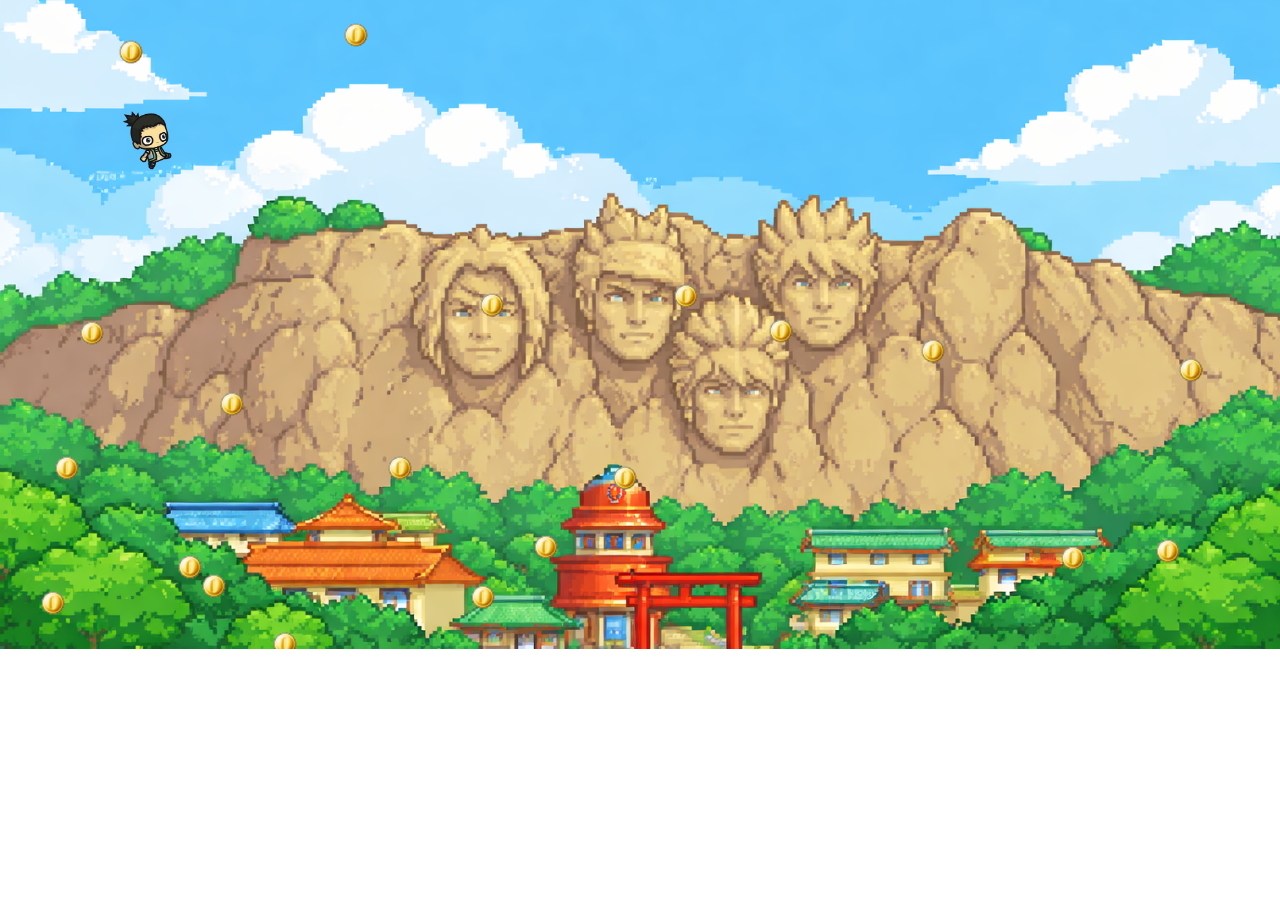
<file: game/index.html>
<!DOCTYPE html>
<html>
<head> 
    <title>Coin Game</title>
    <link rel="stylesheet" href="index.css">
</head>
<body>

    <div id="game">
    <img id="player" src="player.png" />
</div>

    <script src="script.js"></script>
    
</body>
</html>
</file>
<file: game/index.css>
body {
    margin: 0;
}

#game {
    width: 1300px;
    height: 649px;
    background-image: url("bg.png");
    background-size: cover;
    background-position: center;
    position: relative;
    overflow: hidden;
    
}

#player {
    width: 100px;
    position: absolute;
    left: 100px;
    top: 100px;
}

.coin {
    width: 30px;
    position: absolute;
}
</file>
